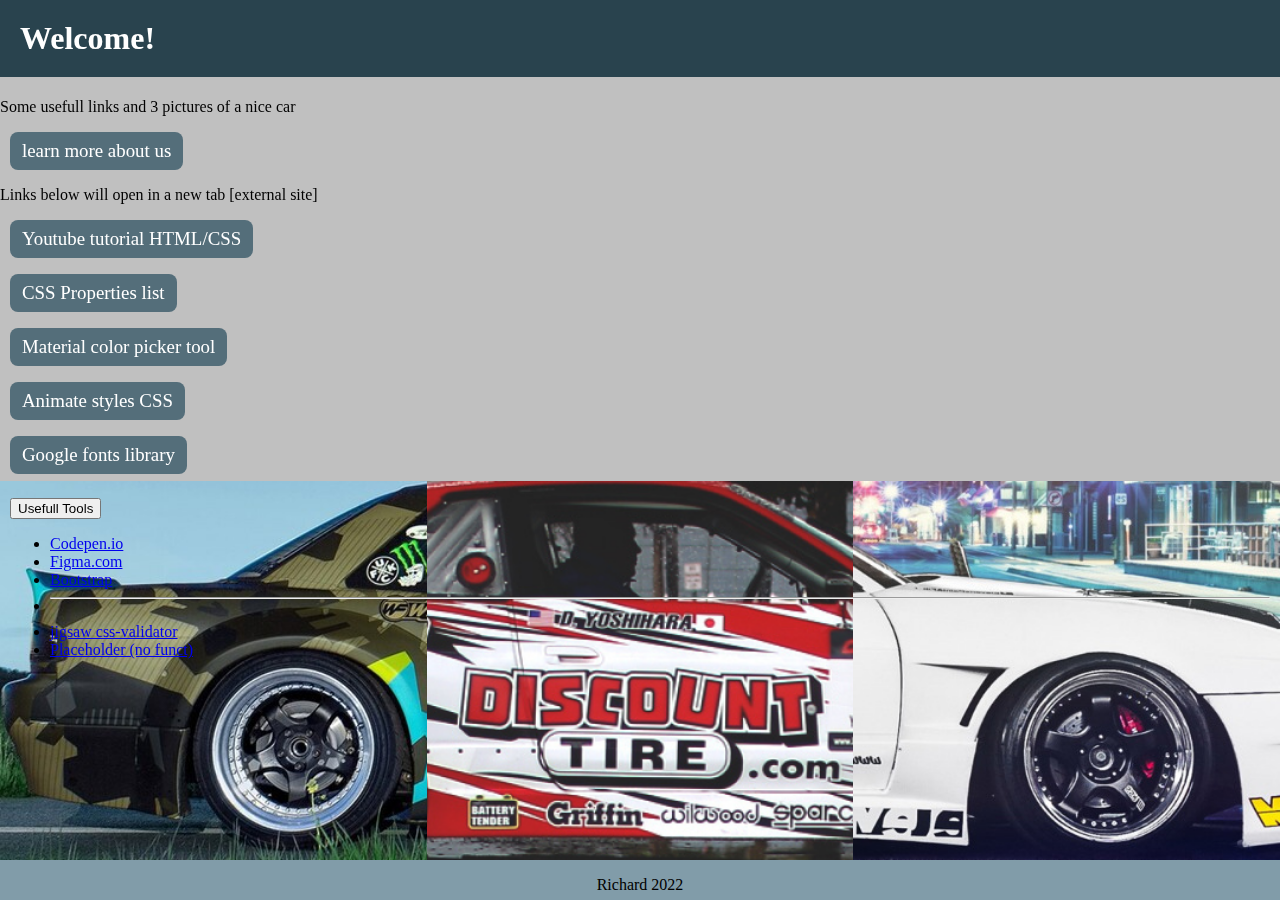
<file: index.html>
<html lang="en">
<head>
    <meta charset="UTF-8">
    <meta http-equiv="X-UA-Compatible" content="IE=edge">
    <meta name="viewport" content="width=device-width, initial-scale=1.0">
    <title>BEE Links</title>
    <link rel="stylesheet" href="style.css">
	<!-- bootstrap CSS -->
	<link href="https://cdn.jsdelivr.net/npm/bootstrap@5.2.2/dist/css/bootstrap.min.css" rel="stylesheet" integrity="sha384-Zenh87qX5JnK2Jl0vWa8Ck2rdkQ2Bzep5IDxbcnCeuOxjzrPF/et3URy9Bv1WTRi" crossorigin="anonymous">

</head>
<body>
    
<h1>Welcome!</h1>
<p>Some usefull links and 3 pictures of a nice car</p>

<div class="but">
<a href="about.html">learn more about us</a>

<p>Links below will open in a new tab [external site]</p>

<!-- essential RESOURCES -->
<p><a target="_blank" href="https://www.youtube.com/watch?v=kuxRMgBXHO0&list=PLpcSpRrAaOargYaCNYxZCiFIp9YTqEl-l&index=4">Youtube tutorial HTML/CSS</a></p>
<p><a target="_blank" href="https://www.tutorialrepublic.com/css-reference/css3-properties.php">CSS Properties list</a></p>
<p><a target="_blank" href="https://material.io/resources/color/#!/?view.left=0&view.right=0&primary.color=6002ee">Material color picker tool</a></p>
<p><a target="_blank" href="https://animate.style/">Animate styles CSS</a></p>
<p><a target="_blank" href="https://fonts.google.com/">Google fonts library</a></p>
</div>

<!-- essential TOOLS -->
<div class="importbut">
<!-- Example single danger button -->
<div class="btn-group">
  <button type="button" class="btn btn-secondary dropdown-toggle" data-bs-toggle="dropdown" aria-expanded="false">
    Usefull Tools
  </button>
  <ul class="dropdown-menu">
    <li><a target="_blank" class="dropdown-item" href="https://www.codepen.io">Codepen.io</a></li>
    <li><a target="_blank" class="dropdown-item" href="https://www.figma.com">Figma.com</a></li>
    <li><a target="_blank" class="dropdown-item" href="https://getbootstrap.com">Bootstrap</a></li>
    <li><hr class="dropdown-divider"></li>
	<li><a target="_blank" class="dropdown-item" href="https://jigsaw.w3.org/css-validator/">jigsaw css-validator</a></li>
    <li><a class="dropdown-item" href="#">Placeholder (no funct)</a></li>
  </ul>
</div>
</div>



<div class="photos">
    <a href="images/org_car1.jpg"><img src="images/car1.png" alt="green"></a>
    <a href="images/org_car2.jpg"><img src="images/car2.png" alt="red"></a>
    <a href="images/org_car3.jpg"><img src="images/car3.png" alt="white"></a>
</div>

<div class="footer">
    <p>Richard 2022</p>
</div>

<!-- JavaScript Bundle with Popper -->
<script src="https://cdn.jsdelivr.net/npm/bootstrap@5.2.2/dist/js/bootstrap.bundle.min.js" integrity="sha384-OERcA2EqjJCMA+/3y+gxIOqMEjwtxJY7qPCqsdltbNJuaOe923+mo//f6V8Qbsw3" crossorigin="anonymous"></script>

</body>
</html>
</file>
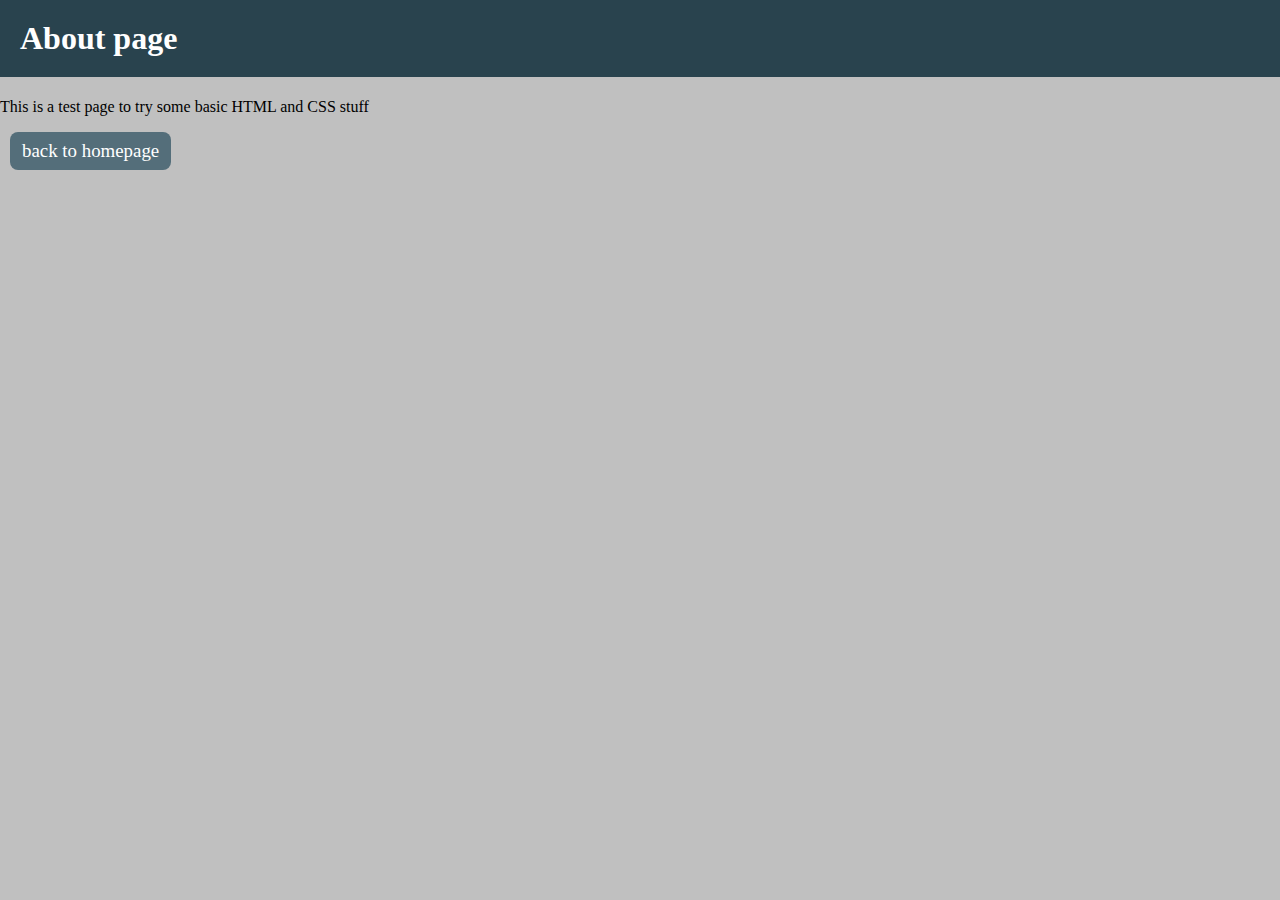
<file: about.html>
<html lang="en">
<head>
    <meta charset="UTF-8">
    <meta http-equiv="X-UA-Compatible" content="IE=edge">
    <meta name="viewport" content="width=device-width, initial-scale=1.0">
    <title>BEE Links</title>
    <link rel="stylesheet" href="style.css">
    <!-- bootstrap CSS -->
	<link href="https://cdn.jsdelivr.net/npm/bootstrap@5.2.2/dist/css/bootstrap.min.css" rel="stylesheet" integrity="sha384-Zenh87qX5JnK2Jl0vWa8Ck2rdkQ2Bzep5IDxbcnCeuOxjzrPF/et3URy9Bv1WTRi" crossorigin="anonymous">

</head>
<body>
    
<h1>About page</h1>
<p>This is a test page to try some basic HTML and CSS stuff</p>

<div class="but">
<a href="index.html">back to homepage</a>
</div>
</body>
</html>
</file>
<file: style.css>
body{
    margin: 0px;   
    background-color: silver ;
}

h1{
    background-color: #29434e;
    color:white;
    padding: 20px;
}

.photos img{
    max-width: 1200px;
    
    width: 100%;
}

.photos{
    margin: auto;
    left: 0;
    right:0;
    bottom: 40px;

    position: fixed;
    display: grid;
    grid-template-columns: 1fr 1fr 1fr;
    grid-column-gap: 0px;
    z-index:-1;

}

.but a{
	margin-left: 10px;
    background-color: #546e7a;
    color: #fff;
    text-decoration: none;
    padding: 8px 12px;
    border-radius: 8px;
    font-size: 1.18rem;
    display: inline-block;
}
.but :hover{
    background-color: #819ca9;
    color: #fff;
    text-indent: -5px;
}

.footer{
    position: fixed;
    left: 0;
    bottom: 0;
    height: 40px;
    width: 100%;
    background-color: #819ca9;
    color: black;
    text-align: center;
}

.importbut{
    margin: 24px 10px;
}
</file>
